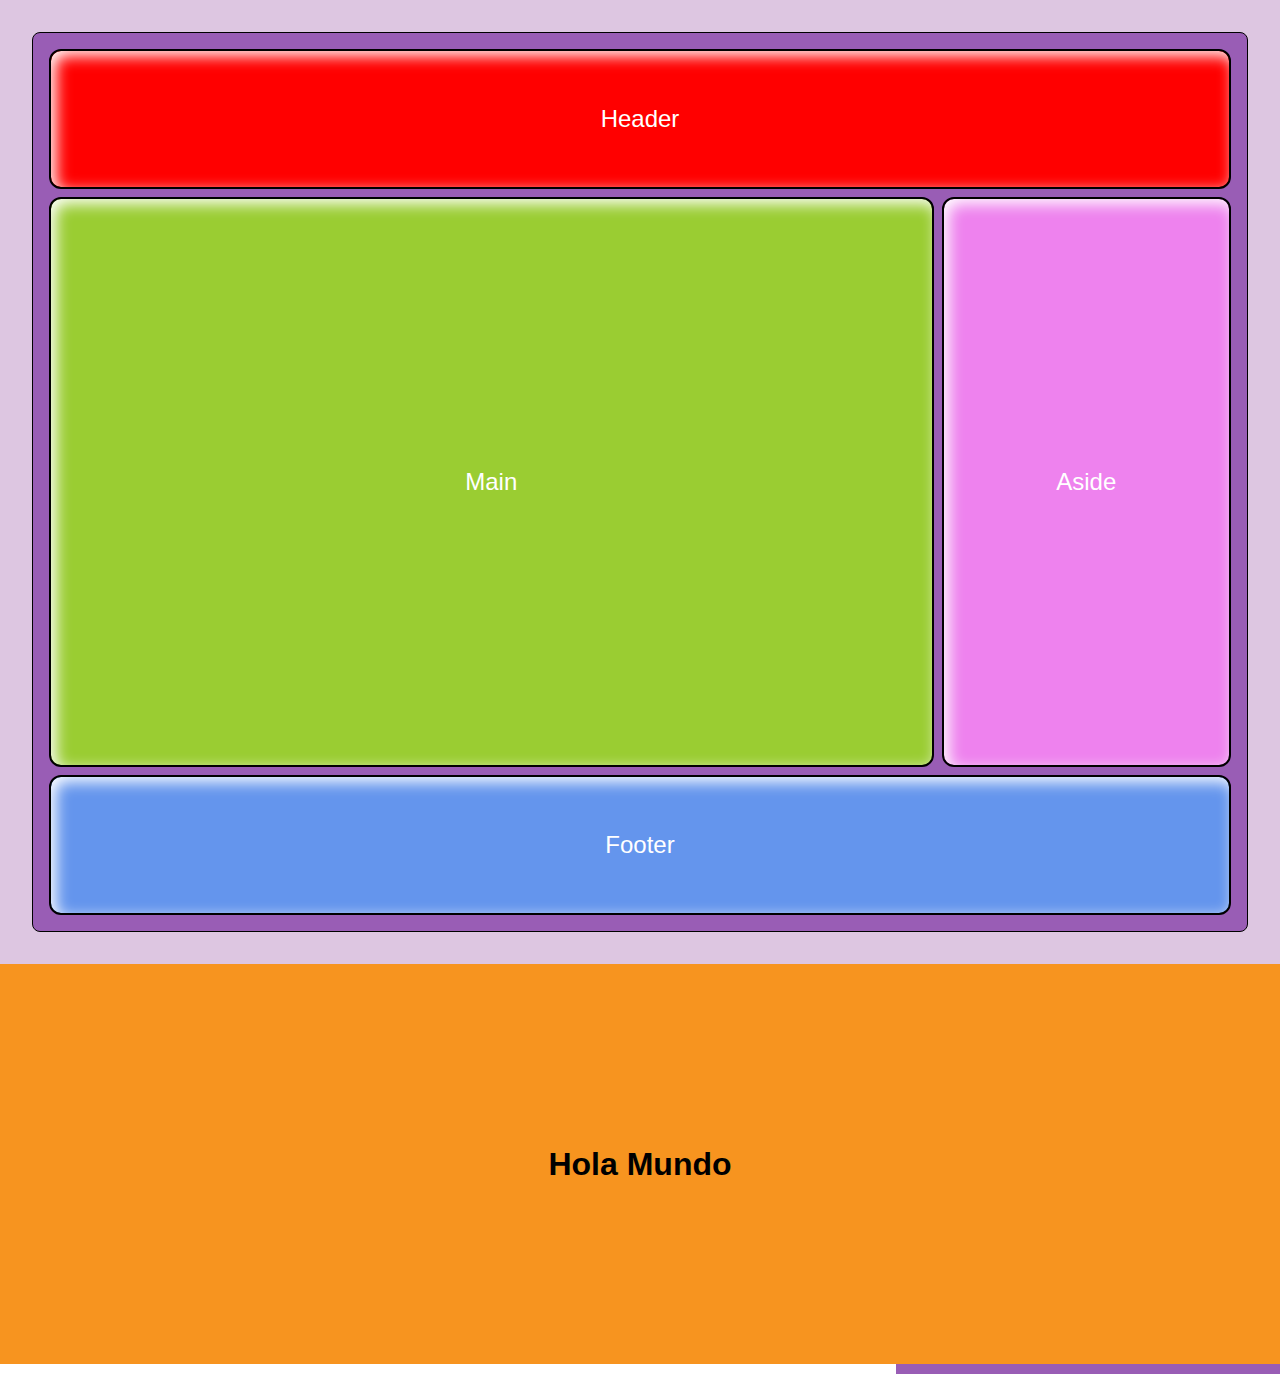
<file: items/input_animation/index.html>
<!DOCTYPE html>
<html lang="en">
<head>
    <meta charset="UTF-8">
    <meta http-equiv="X-UA-Compatible" content="IE=edge">
    <meta name="viewport" content="width=device-width, initial-scale=1.0">
    <link rel="stylesheet" href="style.css">
    <title>Input</title>
</head>
<body>
    <!-- <div class="container">
        <form class="form-login" action="">
            <h2 class="form-login__title">Sign In 1</h2>
            <input class="form-login__input" type="email" placeholder="Email">
            <input class="form-login__input" type="password" placeholder="Password">
            <button class="form-login__button" >Sign In</button>
        </form>
    </div> -->

    <div class="grid-container">
        <div class="grid-item">Header</div>
        <div class="grid-item">Main</div>
        <div class="grid-item">Aside</div>
        <div class="grid-item">Footer</div>
        <!-- <div class="grid-item">5</div>
        <div class="grid-item">2</div>
        <div class="grid-item">3</div>
        <div class="grid-item">4</div>
        <div class="grid-item">5</div>
        <div class="grid-item">2</div>
        <div class="grid-item">3</div>
        <div class="grid-item">4</div>
        <div class="grid-item">5</div> -->
    </div>
    <div class="caja">
        <h1>Hola Mundo</h1>
    </div>
    <div class="progress">
        <div></div>
    </div>
</body>
</html>
</file>
<file: items/input_animation/style.css>
/*
    BEM
    Block, Element and Modifier
*/
* {
    padding: 0;
    margin: 0;
    font-family: Arial, Helvetica, sans-serif;
    box-sizing: border-box;
}

body {
    background-color: #DDC6E1;
}

.container {
    padding: 2em 0;
}

.form-login {
    padding: 1.25em;
    height: 300px;
    width: 300px;
    background: #fff;
    border-radius: 1em;
    box-shadow: 0 0 1em #ccc;
}

.form-login__title {
    margin-bottom: .5em;
}


.form-login__input {
    border: .1em solid #ccc;
    border-radius: .5em;
    display: inline-block;
    padding: .5em;
    margin-top: 1em;
    width: 100%;
}

.form-login__input:focus {
    outline: none;
}

.form-login__button {
    align-items: end;
    border: none;
    border-radius: .5em;
    background: rgb(15, 105, 216);
    color: #fff;
    font-family: inherit;
    margin: 1.2em 0;
    padding: .5em 1.4em;
    transition: box-shadow .1s;
}

.form-login__button:hover {
    box-shadow: .2em .2em .5em #ccc;
}

/* ================================================== */
.grid-container {
    background: #995DB5;
    border-radius: .5em;
    border: .1em solid #000;
    margin: 2em;
    padding: 1em;

    display: grid;
    grid-template-columns: repeat(4, 1fr);
    grid-template-rows: auto;
    /* grid-auto-rows: 70px; */
    /* grid-auto-flow: row; */
    gap: .5em;

    grid-template-areas: 
        "header header header header"
        "main main main sidebar"
        "main main main sidebar"
        "main main main sidebar"
        "main main main  sidebar"
        "main main main sidebar"
        "footer footer footer footer"
    ;
    height: 100vh;
}

.grid-item {
    border-radius: .5em;
    border: .1em solid #000;
    box-shadow: .2em .2em .6em #fff inset;
    background: #F7941F;
    color: #fff;
    font-size: 1.5em;
    display: flex;
    justify-content: center;
    align-items: center;
}

.grid-item:nth-child(1) {
    background: red;
    grid-area: header;
    /* grid-row: 1 / 3; */
}

.grid-item:nth-child(2) {
    background: yellowgreen;
    grid-area: main;
    /* grid-column: 2 / 4; */
}

.grid-item:nth-child(3){
    background: violet;
    grid-area: sidebar;
    /* grid-row: 2 / 4; */
}

.grid-item:nth-child(4){
    background:cornflowerblue;
    grid-area: footer;
}

.caja {
    height: 400px;
    width: 400;
    background-color: #F7941F;
    display: flex;
    justify-content: center;
    align-items: center;
}

.progress {
    width: 100%;
    height: 10px;
    background-color: #995DB5;
}

.progress div {
    width: 70%;
    height: 100%;
    background-color: #fff;
}
</file>
